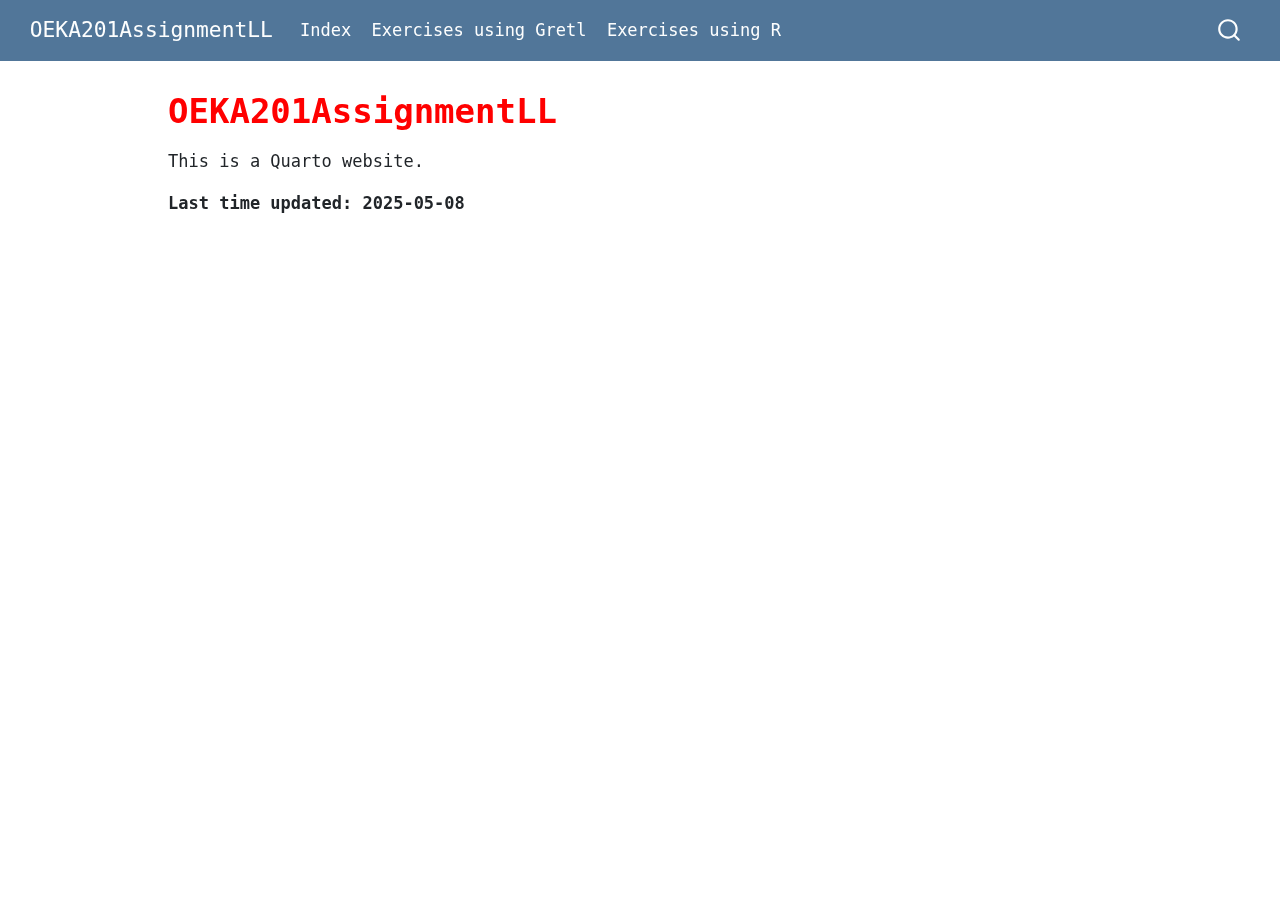
<file: docs/index.html>
<!DOCTYPE html>
<html xmlns="http://www.w3.org/1999/xhtml" lang="en" xml:lang="en"><head>

<meta charset="utf-8">
<meta name="generator" content="quarto-1.7.6">

<meta name="viewport" content="width=device-width, initial-scale=1.0, user-scalable=yes">


<title>OEKA201AssignmentLL</title>
<style>
code{white-space: pre-wrap;}
span.smallcaps{font-variant: small-caps;}
div.columns{display: flex; gap: min(4vw, 1.5em);}
div.column{flex: auto; overflow-x: auto;}
div.hanging-indent{margin-left: 1.5em; text-indent: -1.5em;}
ul.task-list{list-style: none;}
ul.task-list li input[type="checkbox"] {
  width: 0.8em;
  margin: 0 0.8em 0.2em -1em; /* quarto-specific, see https://github.com/quarto-dev/quarto-cli/issues/4556 */ 
  vertical-align: middle;
}
</style>


<script src="site_libs/quarto-nav/quarto-nav.js"></script>
<script src="site_libs/quarto-nav/headroom.min.js"></script>
<script src="site_libs/clipboard/clipboard.min.js"></script>
<script src="site_libs/quarto-search/autocomplete.umd.js"></script>
<script src="site_libs/quarto-search/fuse.min.js"></script>
<script src="site_libs/quarto-search/quarto-search.js"></script>
<meta name="quarto:offset" content="./">
<script src="site_libs/quarto-html/quarto.js"></script>
<script src="site_libs/quarto-html/popper.min.js"></script>
<script src="site_libs/quarto-html/tippy.umd.min.js"></script>
<script src="site_libs/quarto-html/anchor.min.js"></script>
<link href="site_libs/quarto-html/tippy.css" rel="stylesheet">
<link href="site_libs/quarto-html/quarto-syntax-highlighting-6c21014d9765ba549c6ebad95917e4d7.css" rel="stylesheet" id="quarto-text-highlighting-styles">
<script src="site_libs/bootstrap/bootstrap.min.js"></script>
<link href="site_libs/bootstrap/bootstrap-icons.css" rel="stylesheet">
<link href="site_libs/bootstrap/bootstrap-59731d394be66c1e6c8bf119cb58801b.min.css" rel="stylesheet" append-hash="true" id="quarto-bootstrap" data-mode="light">
<script id="quarto-search-options" type="application/json">{
  "location": "navbar",
  "copy-button": false,
  "collapse-after": 3,
  "panel-placement": "end",
  "type": "overlay",
  "limit": 50,
  "keyboard-shortcut": [
    "f",
    "/",
    "s"
  ],
  "show-item-context": false,
  "language": {
    "search-no-results-text": "No results",
    "search-matching-documents-text": "matching documents",
    "search-copy-link-title": "Copy link to search",
    "search-hide-matches-text": "Hide additional matches",
    "search-more-match-text": "more match in this document",
    "search-more-matches-text": "more matches in this document",
    "search-clear-button-title": "Clear",
    "search-text-placeholder": "",
    "search-detached-cancel-button-title": "Cancel",
    "search-submit-button-title": "Submit",
    "search-label": "Search"
  }
}</script>


<link rel="stylesheet" href="styles.css">
</head>

<body class="nav-fixed">

<div id="quarto-search-results"></div>
  <header id="quarto-header" class="headroom fixed-top">
    <nav class="navbar navbar-expand-lg " data-bs-theme="dark">
      <div class="navbar-container container-fluid">
      <div class="navbar-brand-container mx-auto">
    <a class="navbar-brand" href="./index.html">
    <span class="navbar-title">OEKA201AssignmentLL</span>
    </a>
  </div>
            <div id="quarto-search" class="" title="Search"></div>
          <button class="navbar-toggler" type="button" data-bs-toggle="collapse" data-bs-target="#navbarCollapse" aria-controls="navbarCollapse" role="menu" aria-expanded="false" aria-label="Toggle navigation" onclick="if (window.quartoToggleHeadroom) { window.quartoToggleHeadroom(); }">
  <span class="navbar-toggler-icon"></span>
</button>
          <div class="collapse navbar-collapse" id="navbarCollapse">
            <ul class="navbar-nav navbar-nav-scroll me-auto">
  <li class="nav-item">
    <a class="nav-link active" href="./index.html" aria-current="page"> 
<span class="menu-text">Index</span></a>
  </li>  
  <li class="nav-item">
    <a class="nav-link" href="./assignment_gretl.html"> 
<span class="menu-text">Exercises using Gretl</span></a>
  </li>  
  <li class="nav-item">
    <a class="nav-link" href="./assignment_r.html"> 
<span class="menu-text">Exercises using R</span></a>
  </li>  
</ul>
          </div> <!-- /navcollapse -->
            <div class="quarto-navbar-tools">
</div>
      </div> <!-- /container-fluid -->
    </nav>
</header>
<!-- content -->
<div id="quarto-content" class="quarto-container page-columns page-rows-contents page-layout-article page-navbar">
<!-- sidebar -->
<!-- margin-sidebar -->
    <div id="quarto-margin-sidebar" class="sidebar margin-sidebar zindex-bottom">
        
    </div>
<!-- main -->
<main class="content" id="quarto-document-content">

<header id="title-block-header" class="quarto-title-block default">
<div class="quarto-title">
<h1 class="title">OEKA201AssignmentLL</h1>
</div>



<div class="quarto-title-meta">

    
  
    
  </div>
  


</header>


<p>This is a Quarto website.</p>
<p><strong>Last time updated: 2025-05-08</strong></p>



</main> <!-- /main -->
<script id="quarto-html-after-body" type="application/javascript">
window.document.addEventListener("DOMContentLoaded", function (event) {
  const toggleBodyColorMode = (bsSheetEl) => {
    const mode = bsSheetEl.getAttribute("data-mode");
    const bodyEl = window.document.querySelector("body");
    if (mode === "dark") {
      bodyEl.classList.add("quarto-dark");
      bodyEl.classList.remove("quarto-light");
    } else {
      bodyEl.classList.add("quarto-light");
      bodyEl.classList.remove("quarto-dark");
    }
  }
  const toggleBodyColorPrimary = () => {
    const bsSheetEl = window.document.querySelector("link#quarto-bootstrap");
    if (bsSheetEl) {
      toggleBodyColorMode(bsSheetEl);
    }
  }
  toggleBodyColorPrimary();  
  const icon = "";
  const anchorJS = new window.AnchorJS();
  anchorJS.options = {
    placement: 'right',
    icon: icon
  };
  anchorJS.add('.anchored');
  const isCodeAnnotation = (el) => {
    for (const clz of el.classList) {
      if (clz.startsWith('code-annotation-')) {                     
        return true;
      }
    }
    return false;
  }
  const onCopySuccess = function(e) {
    // button target
    const button = e.trigger;
    // don't keep focus
    button.blur();
    // flash "checked"
    button.classList.add('code-copy-button-checked');
    var currentTitle = button.getAttribute("title");
    button.setAttribute("title", "Copied!");
    let tooltip;
    if (window.bootstrap) {
      button.setAttribute("data-bs-toggle", "tooltip");
      button.setAttribute("data-bs-placement", "left");
      button.setAttribute("data-bs-title", "Copied!");
      tooltip = new bootstrap.Tooltip(button, 
        { trigger: "manual", 
          customClass: "code-copy-button-tooltip",
          offset: [0, -8]});
      tooltip.show();    
    }
    setTimeout(function() {
      if (tooltip) {
        tooltip.hide();
        button.removeAttribute("data-bs-title");
        button.removeAttribute("data-bs-toggle");
        button.removeAttribute("data-bs-placement");
      }
      button.setAttribute("title", currentTitle);
      button.classList.remove('code-copy-button-checked');
    }, 1000);
    // clear code selection
    e.clearSelection();
  }
  const getTextToCopy = function(trigger) {
      const codeEl = trigger.previousElementSibling.cloneNode(true);
      for (const childEl of codeEl.children) {
        if (isCodeAnnotation(childEl)) {
          childEl.remove();
        }
      }
      return codeEl.innerText;
  }
  const clipboard = new window.ClipboardJS('.code-copy-button:not([data-in-quarto-modal])', {
    text: getTextToCopy
  });
  clipboard.on('success', onCopySuccess);
  if (window.document.getElementById('quarto-embedded-source-code-modal')) {
    const clipboardModal = new window.ClipboardJS('.code-copy-button[data-in-quarto-modal]', {
      text: getTextToCopy,
      container: window.document.getElementById('quarto-embedded-source-code-modal')
    });
    clipboardModal.on('success', onCopySuccess);
  }
    var localhostRegex = new RegExp(/^(?:http|https):\/\/localhost\:?[0-9]*\//);
    var mailtoRegex = new RegExp(/^mailto:/);
      var filterRegex = new RegExp('/' + window.location.host + '/');
    var isInternal = (href) => {
        return filterRegex.test(href) || localhostRegex.test(href) || mailtoRegex.test(href);
    }
    // Inspect non-navigation links and adorn them if external
 	var links = window.document.querySelectorAll('a[href]:not(.nav-link):not(.navbar-brand):not(.toc-action):not(.sidebar-link):not(.sidebar-item-toggle):not(.pagination-link):not(.no-external):not([aria-hidden]):not(.dropdown-item):not(.quarto-navigation-tool):not(.about-link)');
    for (var i=0; i<links.length; i++) {
      const link = links[i];
      if (!isInternal(link.href)) {
        // undo the damage that might have been done by quarto-nav.js in the case of
        // links that we want to consider external
        if (link.dataset.originalHref !== undefined) {
          link.href = link.dataset.originalHref;
        }
      }
    }
  function tippyHover(el, contentFn, onTriggerFn, onUntriggerFn) {
    const config = {
      allowHTML: true,
      maxWidth: 500,
      delay: 100,
      arrow: false,
      appendTo: function(el) {
          return el.parentElement;
      },
      interactive: true,
      interactiveBorder: 10,
      theme: 'quarto',
      placement: 'bottom-start',
    };
    if (contentFn) {
      config.content = contentFn;
    }
    if (onTriggerFn) {
      config.onTrigger = onTriggerFn;
    }
    if (onUntriggerFn) {
      config.onUntrigger = onUntriggerFn;
    }
    window.tippy(el, config); 
  }
  const noterefs = window.document.querySelectorAll('a[role="doc-noteref"]');
  for (var i=0; i<noterefs.length; i++) {
    const ref = noterefs[i];
    tippyHover(ref, function() {
      // use id or data attribute instead here
      let href = ref.getAttribute('data-footnote-href') || ref.getAttribute('href');
      try { href = new URL(href).hash; } catch {}
      const id = href.replace(/^#\/?/, "");
      const note = window.document.getElementById(id);
      if (note) {
        return note.innerHTML;
      } else {
        return "";
      }
    });
  }
  const xrefs = window.document.querySelectorAll('a.quarto-xref');
  const processXRef = (id, note) => {
    // Strip column container classes
    const stripColumnClz = (el) => {
      el.classList.remove("page-full", "page-columns");
      if (el.children) {
        for (const child of el.children) {
          stripColumnClz(child);
        }
      }
    }
    stripColumnClz(note)
    if (id === null || id.startsWith('sec-')) {
      // Special case sections, only their first couple elements
      const container = document.createElement("div");
      if (note.children && note.children.length > 2) {
        container.appendChild(note.children[0].cloneNode(true));
        for (let i = 1; i < note.children.length; i++) {
          const child = note.children[i];
          if (child.tagName === "P" && child.innerText === "") {
            continue;
          } else {
            container.appendChild(child.cloneNode(true));
            break;
          }
        }
        if (window.Quarto?.typesetMath) {
          window.Quarto.typesetMath(container);
        }
        return container.innerHTML
      } else {
        if (window.Quarto?.typesetMath) {
          window.Quarto.typesetMath(note);
        }
        return note.innerHTML;
      }
    } else {
      // Remove any anchor links if they are present
      const anchorLink = note.querySelector('a.anchorjs-link');
      if (anchorLink) {
        anchorLink.remove();
      }
      if (window.Quarto?.typesetMath) {
        window.Quarto.typesetMath(note);
      }
      if (note.classList.contains("callout")) {
        return note.outerHTML;
      } else {
        return note.innerHTML;
      }
    }
  }
  for (var i=0; i<xrefs.length; i++) {
    const xref = xrefs[i];
    tippyHover(xref, undefined, function(instance) {
      instance.disable();
      let url = xref.getAttribute('href');
      let hash = undefined; 
      if (url.startsWith('#')) {
        hash = url;
      } else {
        try { hash = new URL(url).hash; } catch {}
      }
      if (hash) {
        const id = hash.replace(/^#\/?/, "");
        const note = window.document.getElementById(id);
        if (note !== null) {
          try {
            const html = processXRef(id, note.cloneNode(true));
            instance.setContent(html);
          } finally {
            instance.enable();
            instance.show();
          }
        } else {
          // See if we can fetch this
          fetch(url.split('#')[0])
          .then(res => res.text())
          .then(html => {
            const parser = new DOMParser();
            const htmlDoc = parser.parseFromString(html, "text/html");
            const note = htmlDoc.getElementById(id);
            if (note !== null) {
              const html = processXRef(id, note);
              instance.setContent(html);
            } 
          }).finally(() => {
            instance.enable();
            instance.show();
          });
        }
      } else {
        // See if we can fetch a full url (with no hash to target)
        // This is a special case and we should probably do some content thinning / targeting
        fetch(url)
        .then(res => res.text())
        .then(html => {
          const parser = new DOMParser();
          const htmlDoc = parser.parseFromString(html, "text/html");
          const note = htmlDoc.querySelector('main.content');
          if (note !== null) {
            // This should only happen for chapter cross references
            // (since there is no id in the URL)
            // remove the first header
            if (note.children.length > 0 && note.children[0].tagName === "HEADER") {
              note.children[0].remove();
            }
            const html = processXRef(null, note);
            instance.setContent(html);
          } 
        }).finally(() => {
          instance.enable();
          instance.show();
        });
      }
    }, function(instance) {
    });
  }
      let selectedAnnoteEl;
      const selectorForAnnotation = ( cell, annotation) => {
        let cellAttr = 'data-code-cell="' + cell + '"';
        let lineAttr = 'data-code-annotation="' +  annotation + '"';
        const selector = 'span[' + cellAttr + '][' + lineAttr + ']';
        return selector;
      }
      const selectCodeLines = (annoteEl) => {
        const doc = window.document;
        const targetCell = annoteEl.getAttribute("data-target-cell");
        const targetAnnotation = annoteEl.getAttribute("data-target-annotation");
        const annoteSpan = window.document.querySelector(selectorForAnnotation(targetCell, targetAnnotation));
        const lines = annoteSpan.getAttribute("data-code-lines").split(",");
        const lineIds = lines.map((line) => {
          return targetCell + "-" + line;
        })
        let top = null;
        let height = null;
        let parent = null;
        if (lineIds.length > 0) {
            //compute the position of the single el (top and bottom and make a div)
            const el = window.document.getElementById(lineIds[0]);
            top = el.offsetTop;
            height = el.offsetHeight;
            parent = el.parentElement.parentElement;
          if (lineIds.length > 1) {
            const lastEl = window.document.getElementById(lineIds[lineIds.length - 1]);
            const bottom = lastEl.offsetTop + lastEl.offsetHeight;
            height = bottom - top;
          }
          if (top !== null && height !== null && parent !== null) {
            // cook up a div (if necessary) and position it 
            let div = window.document.getElementById("code-annotation-line-highlight");
            if (div === null) {
              div = window.document.createElement("div");
              div.setAttribute("id", "code-annotation-line-highlight");
              div.style.position = 'absolute';
              parent.appendChild(div);
            }
            div.style.top = top - 2 + "px";
            div.style.height = height + 4 + "px";
            div.style.left = 0;
            let gutterDiv = window.document.getElementById("code-annotation-line-highlight-gutter");
            if (gutterDiv === null) {
              gutterDiv = window.document.createElement("div");
              gutterDiv.setAttribute("id", "code-annotation-line-highlight-gutter");
              gutterDiv.style.position = 'absolute';
              const codeCell = window.document.getElementById(targetCell);
              const gutter = codeCell.querySelector('.code-annotation-gutter');
              gutter.appendChild(gutterDiv);
            }
            gutterDiv.style.top = top - 2 + "px";
            gutterDiv.style.height = height + 4 + "px";
          }
          selectedAnnoteEl = annoteEl;
        }
      };
      const unselectCodeLines = () => {
        const elementsIds = ["code-annotation-line-highlight", "code-annotation-line-highlight-gutter"];
        elementsIds.forEach((elId) => {
          const div = window.document.getElementById(elId);
          if (div) {
            div.remove();
          }
        });
        selectedAnnoteEl = undefined;
      };
        // Handle positioning of the toggle
    window.addEventListener(
      "resize",
      throttle(() => {
        elRect = undefined;
        if (selectedAnnoteEl) {
          selectCodeLines(selectedAnnoteEl);
        }
      }, 10)
    );
    function throttle(fn, ms) {
    let throttle = false;
    let timer;
      return (...args) => {
        if(!throttle) { // first call gets through
            fn.apply(this, args);
            throttle = true;
        } else { // all the others get throttled
            if(timer) clearTimeout(timer); // cancel #2
            timer = setTimeout(() => {
              fn.apply(this, args);
              timer = throttle = false;
            }, ms);
        }
      };
    }
      // Attach click handler to the DT
      const annoteDls = window.document.querySelectorAll('dt[data-target-cell]');
      for (const annoteDlNode of annoteDls) {
        annoteDlNode.addEventListener('click', (event) => {
          const clickedEl = event.target;
          if (clickedEl !== selectedAnnoteEl) {
            unselectCodeLines();
            const activeEl = window.document.querySelector('dt[data-target-cell].code-annotation-active');
            if (activeEl) {
              activeEl.classList.remove('code-annotation-active');
            }
            selectCodeLines(clickedEl);
            clickedEl.classList.add('code-annotation-active');
          } else {
            // Unselect the line
            unselectCodeLines();
            clickedEl.classList.remove('code-annotation-active');
          }
        });
      }
  const findCites = (el) => {
    const parentEl = el.parentElement;
    if (parentEl) {
      const cites = parentEl.dataset.cites;
      if (cites) {
        return {
          el,
          cites: cites.split(' ')
        };
      } else {
        return findCites(el.parentElement)
      }
    } else {
      return undefined;
    }
  };
  var bibliorefs = window.document.querySelectorAll('a[role="doc-biblioref"]');
  for (var i=0; i<bibliorefs.length; i++) {
    const ref = bibliorefs[i];
    const citeInfo = findCites(ref);
    if (citeInfo) {
      tippyHover(citeInfo.el, function() {
        var popup = window.document.createElement('div');
        citeInfo.cites.forEach(function(cite) {
          var citeDiv = window.document.createElement('div');
          citeDiv.classList.add('hanging-indent');
          citeDiv.classList.add('csl-entry');
          var biblioDiv = window.document.getElementById('ref-' + cite);
          if (biblioDiv) {
            citeDiv.innerHTML = biblioDiv.innerHTML;
          }
          popup.appendChild(citeDiv);
        });
        return popup.innerHTML;
      });
    }
  }
});
</script>
</div> <!-- /content -->




</body></html>
</file>
<file: docs/site_libs/quarto-html/tippy.css>
.tippy-box[data-animation=fade][data-state=hidden]{opacity:0}[data-tippy-root]{max-width:calc(100vw - 10px)}.tippy-box{position:relative;background-color:#333;color:#fff;border-radius:4px;font-size:14px;line-height:1.4;white-space:normal;outline:0;transition-property:transform,visibility,opacity}.tippy-box[data-placement^=top]>.tippy-arrow{bottom:0}.tippy-box[data-placement^=top]>.tippy-arrow:before{bottom:-7px;left:0;border-width:8px 8px 0;border-top-color:initial;transform-origin:center top}.tippy-box[data-placement^=bottom]>.tippy-arrow{top:0}.tippy-box[data-placement^=bottom]>.tippy-arrow:before{top:-7px;left:0;border-width:0 8px 8px;border-bottom-color:initial;transform-origin:center bottom}.tippy-box[data-placement^=left]>.tippy-arrow{right:0}.tippy-box[data-placement^=left]>.tippy-arrow:before{border-width:8px 0 8px 8px;border-left-color:initial;right:-7px;transform-origin:center left}.tippy-box[data-placement^=right]>.tippy-arrow{left:0}.tippy-box[data-placement^=right]>.tippy-arrow:before{left:-7px;border-width:8px 8px 8px 0;border-right-color:initial;transform-origin:center right}.tippy-box[data-inertia][data-state=visible]{transition-timing-function:cubic-bezier(.54,1.5,.38,1.11)}.tippy-arrow{width:16px;height:16px;color:#333}.tippy-arrow:before{content:"";position:absolute;border-color:transparent;border-style:solid}.tippy-content{position:relative;padding:5px 9px;z-index:1}
</file>
<file: docs/site_libs/quarto-html/quarto-syntax-highlighting-6c21014d9765ba549c6ebad95917e4d7.css>
/* quarto syntax highlight colors */
:root {
  --quarto-hl-ot-color: #003B4F;
  --quarto-hl-at-color: #657422;
  --quarto-hl-ss-color: #20794D;
  --quarto-hl-an-color: #5E5E5E;
  --quarto-hl-fu-color: #4758AB;
  --quarto-hl-st-color: #20794D;
  --quarto-hl-cf-color: #003B4F;
  --quarto-hl-op-color: #5E5E5E;
  --quarto-hl-er-color: #AD0000;
  --quarto-hl-bn-color: #AD0000;
  --quarto-hl-al-color: #AD0000;
  --quarto-hl-va-color: #111111;
  --quarto-hl-bu-color: inherit;
  --quarto-hl-ex-color: inherit;
  --quarto-hl-pp-color: #AD0000;
  --quarto-hl-in-color: #5E5E5E;
  --quarto-hl-vs-color: #20794D;
  --quarto-hl-wa-color: #5E5E5E;
  --quarto-hl-do-color: #5E5E5E;
  --quarto-hl-im-color: #00769E;
  --quarto-hl-ch-color: #20794D;
  --quarto-hl-dt-color: #AD0000;
  --quarto-hl-fl-color: #AD0000;
  --quarto-hl-co-color: #5E5E5E;
  --quarto-hl-cv-color: #5E5E5E;
  --quarto-hl-cn-color: #8f5902;
  --quarto-hl-sc-color: #5E5E5E;
  --quarto-hl-dv-color: #AD0000;
  --quarto-hl-kw-color: #003B4F;
}

/* other quarto variables */
:root {
  --quarto-font-monospace: SFMono-Regular, Menlo, Monaco, Consolas, "Liberation Mono", "Courier New", monospace;
}

pre > code.sourceCode > span {
  color: #003B4F;
}

code span {
  color: #003B4F;
}

code.sourceCode > span {
  color: #003B4F;
}

div.sourceCode,
div.sourceCode pre.sourceCode {
  color: #003B4F;
}

code span.ot {
  color: #003B4F;
  font-style: inherit;
}

code span.at {
  color: #657422;
  font-style: inherit;
}

code span.ss {
  color: #20794D;
  font-style: inherit;
}

code span.an {
  color: #5E5E5E;
  font-style: inherit;
}

code span.fu {
  color: #4758AB;
  font-style: inherit;
}

code span.st {
  color: #20794D;
  font-style: inherit;
}

code span.cf {
  color: #003B4F;
  font-weight: bold;
  font-style: inherit;
}

code span.op {
  color: #5E5E5E;
  font-style: inherit;
}

code span.er {
  color: #AD0000;
  font-style: inherit;
}

code span.bn {
  color: #AD0000;
  font-style: inherit;
}

code span.al {
  color: #AD0000;
  font-style: inherit;
}

code span.va {
  color: #111111;
  font-style: inherit;
}

code span.bu {
  font-style: inherit;
}

code span.ex {
  font-style: inherit;
}

code span.pp {
  color: #AD0000;
  font-style: inherit;
}

code span.in {
  color: #5E5E5E;
  font-style: inherit;
}

code span.vs {
  color: #20794D;
  font-style: inherit;
}

code span.wa {
  color: #5E5E5E;
  font-style: italic;
}

code span.do {
  color: #5E5E5E;
  font-style: italic;
}

code span.im {
  color: #00769E;
  font-style: inherit;
}

code span.ch {
  color: #20794D;
  font-style: inherit;
}

code span.dt {
  color: #AD0000;
  font-style: inherit;
}

code span.fl {
  color: #AD0000;
  font-style: inherit;
}

code span.co {
  color: #5E5E5E;
  font-style: inherit;
}

code span.cv {
  color: #5E5E5E;
  font-style: italic;
}

code span.cn {
  color: #8f5902;
  font-style: inherit;
}

code span.sc {
  color: #5E5E5E;
  font-style: inherit;
}

code span.dv {
  color: #AD0000;
  font-style: inherit;
}

code span.kw {
  color: #003B4F;
  font-weight: bold;
  font-style: inherit;
}

.prevent-inlining {
  content: "</";
}

/*# sourceMappingURL=f24e1b57de03fc625bc41b267b7007a2.css.map */
</file>
<file: docs/styles.css>
h1 {
  color: red;
}

h2 {
  color: blue;
}

h3 {
  color: green;
}
</file>
